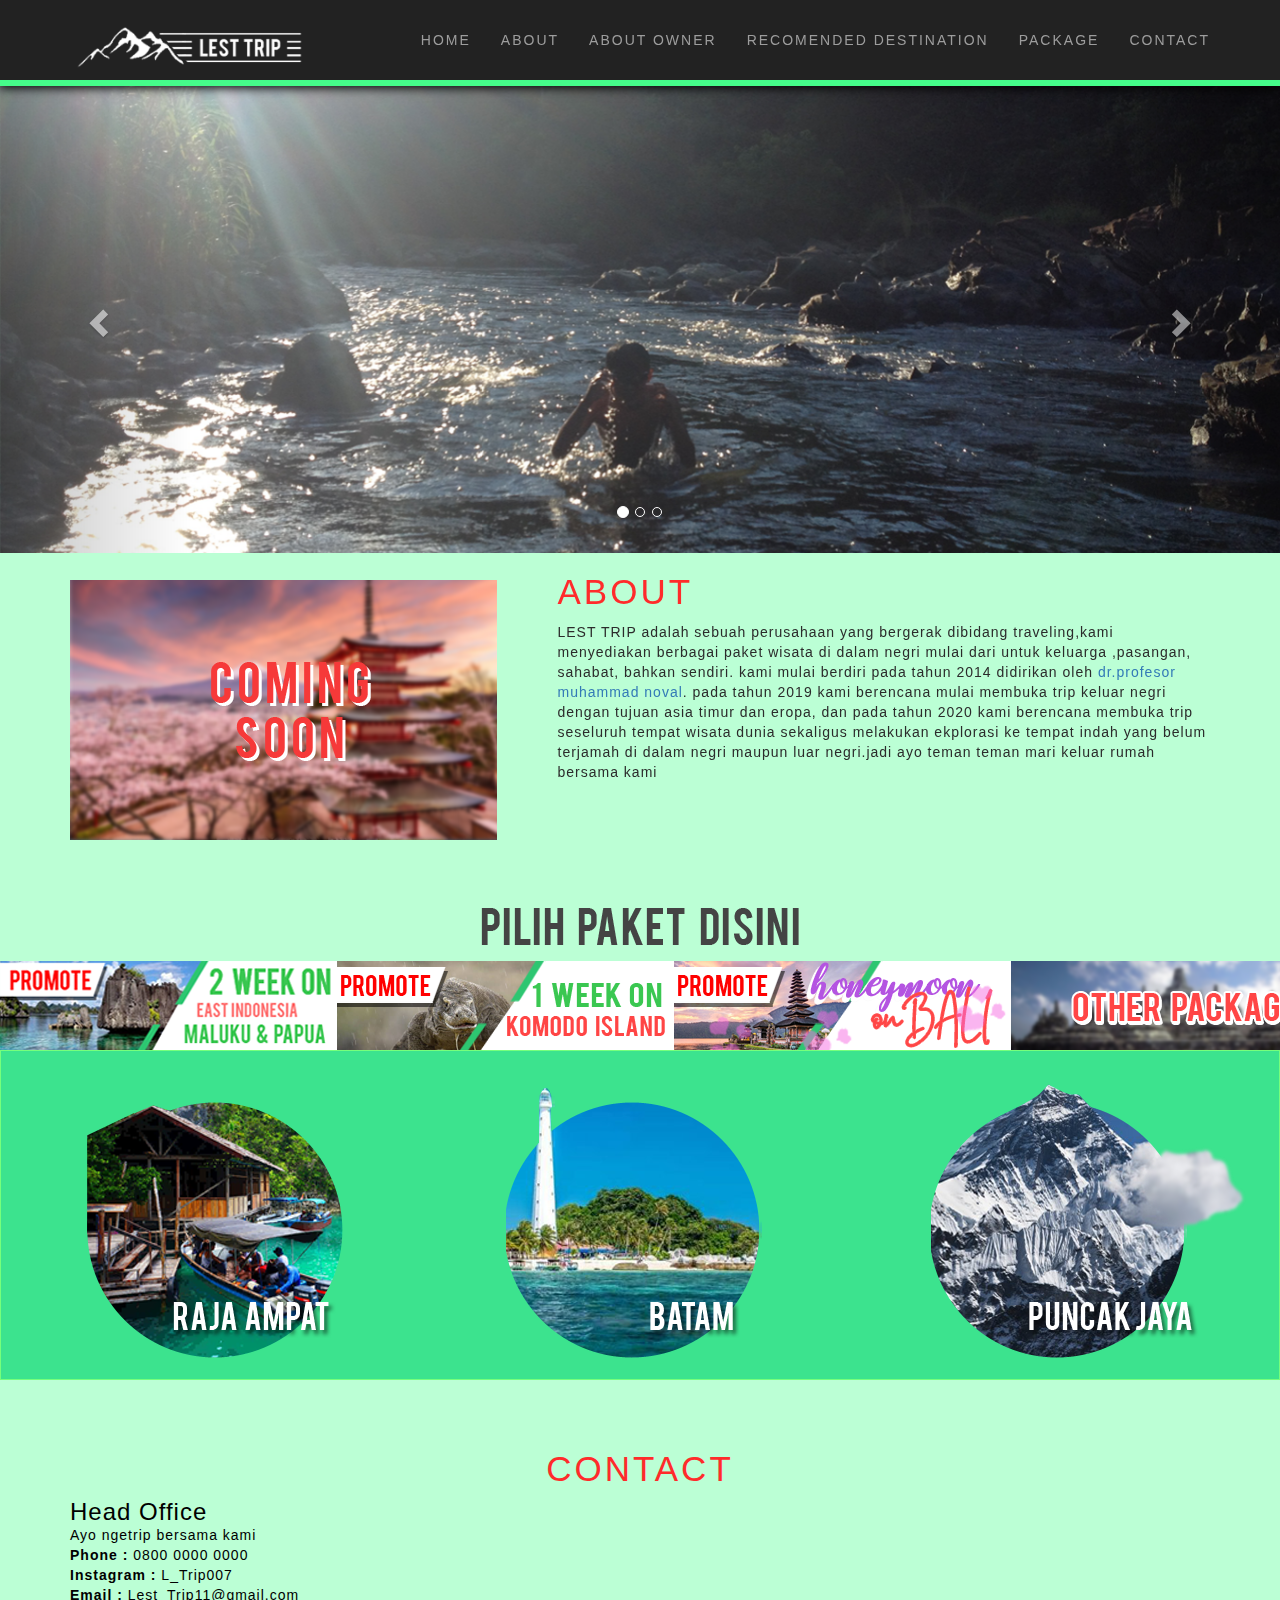
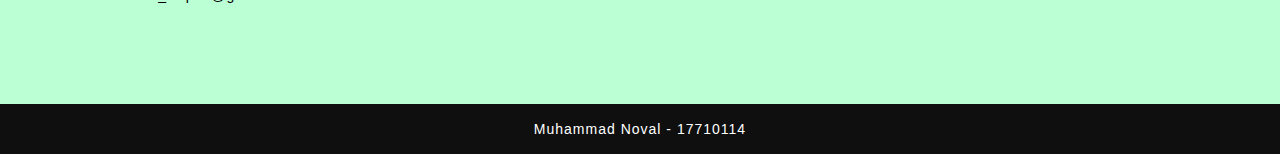
<file: index.html>
<!DOCTYPE html>
<html lang="en">
	<head>
		<meta charset="utf-8">
		<meta http-equiv="X-UA-Compatible" content="IE=edge">
		<meta name="viewport" content="width=device-width, initial-scale=1">
		
		<title>Main page</title>


		<link href="css/bootstrap.min.css" rel="stylesheet">
		<link href="css/custome.css" rel="stylesheet">
	</head>
	<body>

	<header>
		<nav class="navbar navbar-default navbar-inverse navbar-fixed-top">
			<div class="container">
			<div class="navbar-header">
				<button type="button" class="navbar-toggle collapsed" data-toggle="collapse" data-target="#bs-example-navbar-collapse-1" aria-expanded="false">
				<span class="sr-only">Toggle navigation</span>
				<span class="icon-bar"></span>
				<span class="icon-bar"></span>
				<span class="icon-bar"></span>
			</button>	
				<a class="navbar-brand" href="#">
					<img src="img/logo.png" alt="logo">
				</a>

			</div>
			<div class="collapse navbar-collapse" id="bs-example-navbar-collapse-1">
				<ul class="nav navbar-nav navbar-right">
					<li><a href="#">HOME</a></li>
					<li><a href="#about">ABOUT</a></li>
					<li><a href="about owner.html">ABOUT OWNER</a></li>
					<li><a href="#slider">RECOMENDED DESTINATION</a></li>
					<li><a href="#tempatmesan">PACKAGE</a></li>
					<li><a href="#contact">CONTACT</a></li>
				</ul>
			</div>
		</div>	
	</nav>	
</header>

 <div id="carousel-example-generic" class="carousel slide" data-ride="carousel">
 	<ol class="carousel-indicators">
 		<li data-target="#carousel-example-generic" data-slide-to="0" class="active"></li>
 		<li data-target="#carousel-example-generic" data-slide-to="1"></li>
 		<li data-target="#carousel-example-generic" data-slide-to="2"></li>
 	</ol>

	 <div class="carousel-inner" role="listbox">
 	<div class="item active">
 		<img src="img/img 1.png" alt="slide 1">	
 	</div>
 <div class="item">
 		<img src="img/img 2.png" alt="slide 2">
 	</div>
 <div class="item">
 		<img src="img/img 3.png" alt="slide 3">
 	</div>
 </div>		

	<a class="left carousel-control" href="#carousel-example-generic" role="button" data-slide="prev">
		<span class="glyphicon glyphicon-chevron-left" aria-hidden="true"></span>
		<span class="sr-only">Previous</span>
	</a>
	<a class="right carousel-control" href="#carousel-example-generic" role="button" data-slide="next">
	 	<span class="glyphicon glyphicon-chevron-right" aria-hidden="true"></span>
	 	<span class="sr-only">Next</span>
</a>
</div>

<div id="about">
	<div class="container">
		<div class="row">
			<div class="col-lg-5">
				<img class"img-fluid img-responsive" src="img/img 5.png" alt="">
			</div>

	<div class="col-lg-7">
		<h1 class="title">ABOUT</h1>
		<p>LEST TRIP adalah sebuah perusahaan yang bergerak dibidang traveling,kami menyediakan
		berbagai paket wisata di dalam negri mulai dari untuk keluarga ,pasangan, sahabat, bahkan sendiri.
		kami mulai berdiri pada tahun 2014 didirikan oleh <a href="about owner.html">dr.profesor muhammad noval</a>.
		pada tahun 2019 kami berencana mulai membuka trip keluar negri dengan tujuan asia timur dan eropa,
		dan pada tahun 2020 kami berencana membuka trip seseluruh tempat wisata dunia sekaligus melakukan
		ekplorasi ke tempat indah yang belum terjamah di dalam negri maupun luar negri.jadi ayo teman teman
		mari keluar rumah bersama kami 
		</p>
	</div>


		</div>
	</div>
</div>

<div id="tempatmesan">
	<div style="text-align: center;"><img src=img/pilih.png></div>
	<table><tr>
	<td><a href="package page2.html">
			<img src="img/rd 2.png">
		</a>
	</td>
	<td>
		<a href="package page3.html">
			<img src="img/rd 3.png">
		</a>
	</td>
	<td>
		<a href="package page.html">
			<img src="img/rd 4.png">
		</a>
	</td>
	<td>
		<a href="package page.html">
			<img src="img/rd 5.png">
		</a>
	</td>	
	</tr></table>
</div>

		
	<div id="slider">
		<div id="slide-holder">
			<div class="slide"><img src="img/rd 1.png" alt="slide1"></div>
			</div>
	</div>


			<div id="contact">
				<div class="container">
					<h1 class="title text-center">CONTACT</h1>

					<div class="row">
						<div class="col-md-6">
							<h3>Head Office</h3>
							<p>Ayo ngetrip bersama kami</br>
								<strong>Phone :</strong> 0800 0000 0000 <br>
								<strong>Instagram :</strong> L_Trip007<br>
								<strong>Email :</strong> Lest_Trip11@gmail.com
							</p>
						</div>


						<div class="col-md-6">
							<iframe src="" alt="no" width="100%" height="280%" frameborder="0" style="border:0" allowfullscreen=""></iframe>
						</div>
					</div>
				</div>
			</div>

			<footer>
				<div class="container">
					<div class="text-center">Muhammad Noval - 17710114</div>
				</div>
			</footer>

			<script src="js/jquery.js"></script>
			<script src="js/bootstrap.min.js"></script>
		</body>
		</html>
</file>
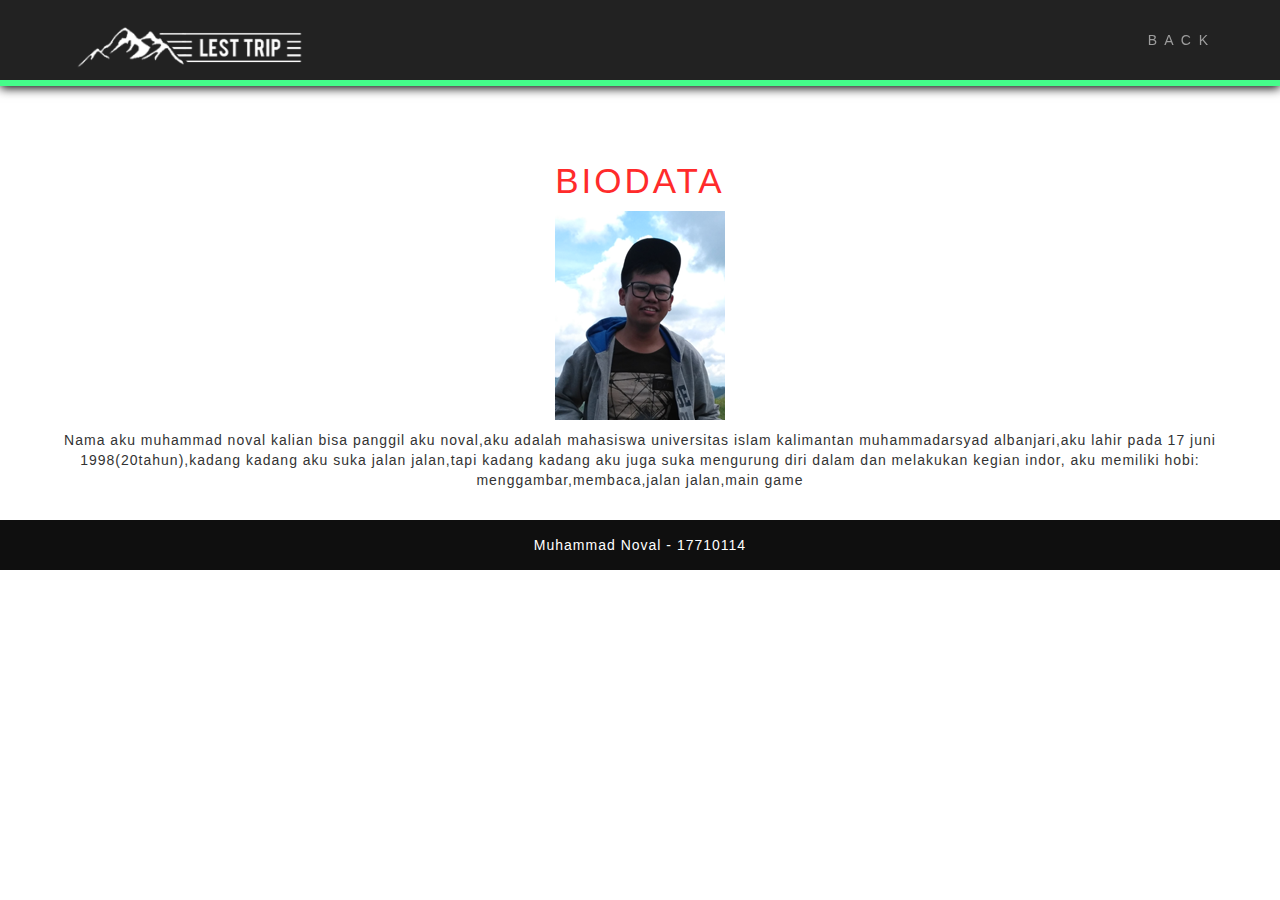
<file: about owner.html>
<!DOCTYPE html>
<html lang="en">
	<head>
		<meta charset="utf-8">
		<meta http-equiv="X-UA-Compatible" content="IE=edge">
		<meta name="viewport" content="width=device-width, initial-scale=1">
		
		<title>about owner</title>


		<link href="css/bootstrap.min.css" rel="stylesheet">
		<link href="css/custome.css" rel="stylesheet">
	</head>
	<body>

	<header>
		<nav class="navbar navbar-default navbar-inverse navbar-fixed-top">
			<div class="container">
			<div class="navbar-header">
				<button type="button" class="navbar-toggle collapsed" data-toggle="collapse" data-target="#bs-example-navbar-collapse-1" aria-expanded="false">
				<span class="sr-only">Toggle navigation</span>
				<span class="icon-bar"></span>
				<span class="icon-bar"></span>
				<span class="icon-bar"></span>
			</button>	
				<a class="navbar-brand" href="#">
					<img src="img/logo.png" alt="logo">
				</a>

			</div>
			<div class="collapse navbar-collapse" id="bs-example-navbar-collapse-1">
				<ul class="nav navbar-nav navbar-right">
					<li><a href="index.html">B A C K</a></li>
				</ul>
			</div>
		</div>	
	</nav>	
</header>

<div id="abo">
	<div style="text-align: center; margin-top: 62px"><h1 class="title">BIODATA</h1></div>
	<p style="text-align: center;"><img src="img/abo.png"></p>
	<div style="text-align: center;">
	<p>Nama aku muhammad noval kalian bisa panggil aku noval,aku adalah mahasiswa universitas
	islam kalimantan muhammadarsyad albanjari,aku lahir pada 17 juni 1998(20tahun),kadang kadang
	aku suka jalan jalan,tapi kadang kadang aku juga suka mengurung diri dalam dan melakukan kegian indor,
	aku memiliki hobi: menggambar,membaca,jalan jalan,main game
	</p>
	</div>
</div>

<footer>
	<div class="container">
		<div class="text-center">Muhammad Noval - 17710114</div>
	</div>
</footer>

			<script src="js/jquery.js"></script>
			<script src="js/bootstrap.min.js"></script>
		</body>
		</html>
</file>
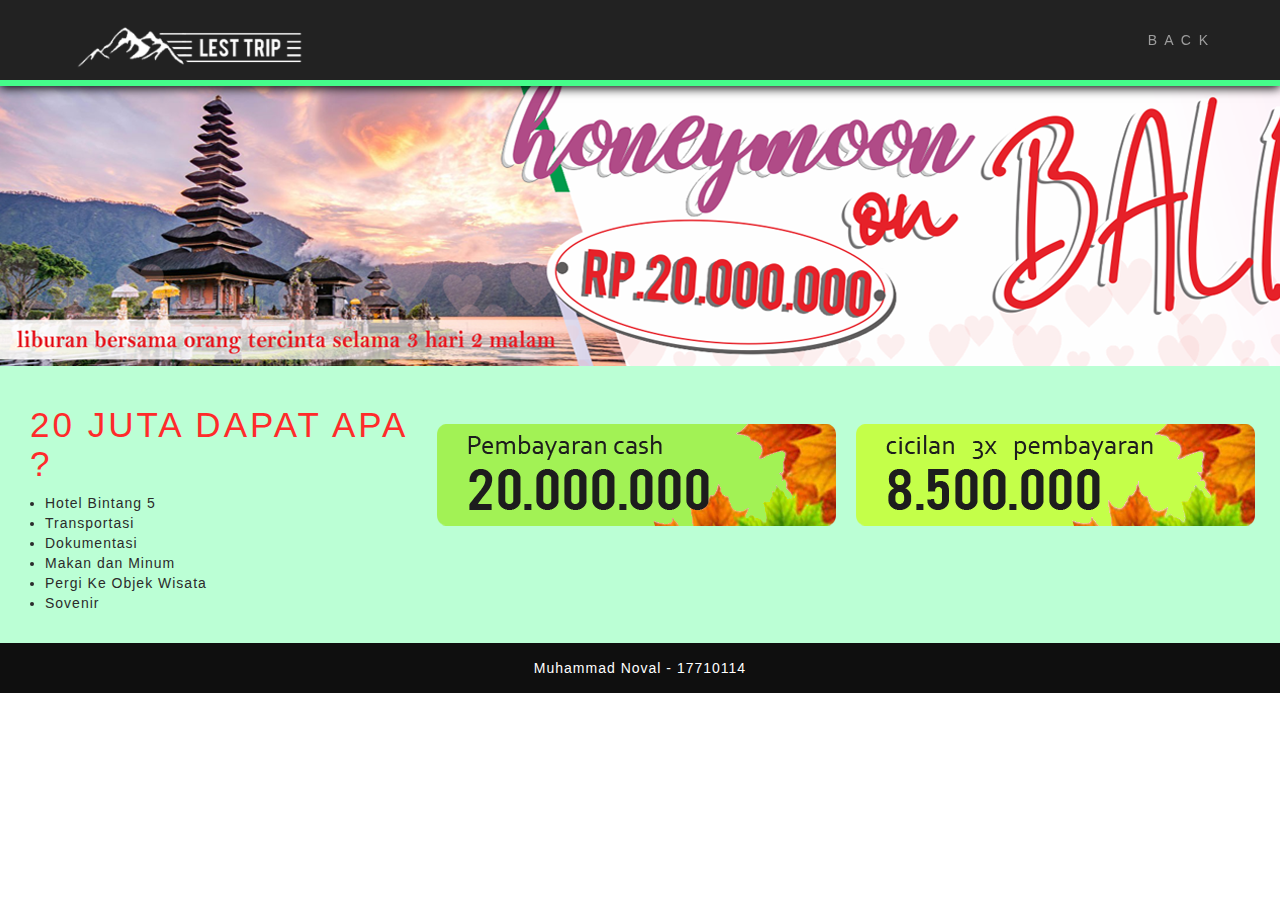
<file: package page.html>
<!DOCTYPE html>
<html lang="en">
	<head>
		<meta charset="utf-8">
		<meta http-equiv="X-UA-Compatible" content="IE=edge">
		<meta name="viewport" content="width=device-width, initial-scale=1">
		
		<title>package</title>


		<link href="css/bootstrap.min.css" rel="stylesheet">
		<link href="css/custome.css" rel="stylesheet">
	</head>
	<body>

	<header>
		<nav class="navbar navbar-default navbar-inverse navbar-fixed-top">
			<div class="container">
			<div class="navbar-header">
				<button type="button" class="navbar-toggle collapsed" data-toggle="collapse" data-target="#bs-example-navbar-collapse-1" aria-expanded="false">
				<span class="sr-only">Toggle navigation</span>
				<span class="icon-bar"></span>
				<span class="icon-bar"></span>
				<span class="icon-bar"></span>
			</button>	
				<a class="navbar-brand" href="#">
					<img src="img/logo.png" alt="logo">
				</a>

			</div>
			<div class="collapse navbar-collapse" id="bs-example-navbar-collapse-1">
				<ul class="nav navbar-nav navbar-right">
					<li><a href="index.html">B A C K</a></li>
				</ul>
			</div>
		</div>	
	</nav>	
</header>


<div id="pf">
	<img src="img/banner.png">
</div>
<div id="ket">
	<div class="row">
		<a href="wkwkw.html"><img src="img/by2.png" style="float:right;"></a>
		<a href="wkwkw.html"><img src="img/by1.png" style="float:right;"></a>
		<div>
			<h1 class="title2">20 JUTA DAPAT APA ?</h1>
		<ul>
			<li>Hotel Bintang 5</li>
			<li>Transportasi</li>
			<li>Dokumentasi</li>
			<li>Makan dan Minum</li>
			<li>Pergi Ke Objek Wisata</li>
			<li>Sovenir</li>
		</ul>
	</div>
</div>

</div>

	<footer>
			<div class="container">
				<div class="text-center">Muhammad Noval - 17710114</div>
			</div>
	</footer>

			<script src="js/jquery.js"></script>
			<script src="js/bootstrap.min.js"></script>
		</body>
		</html>
</file>
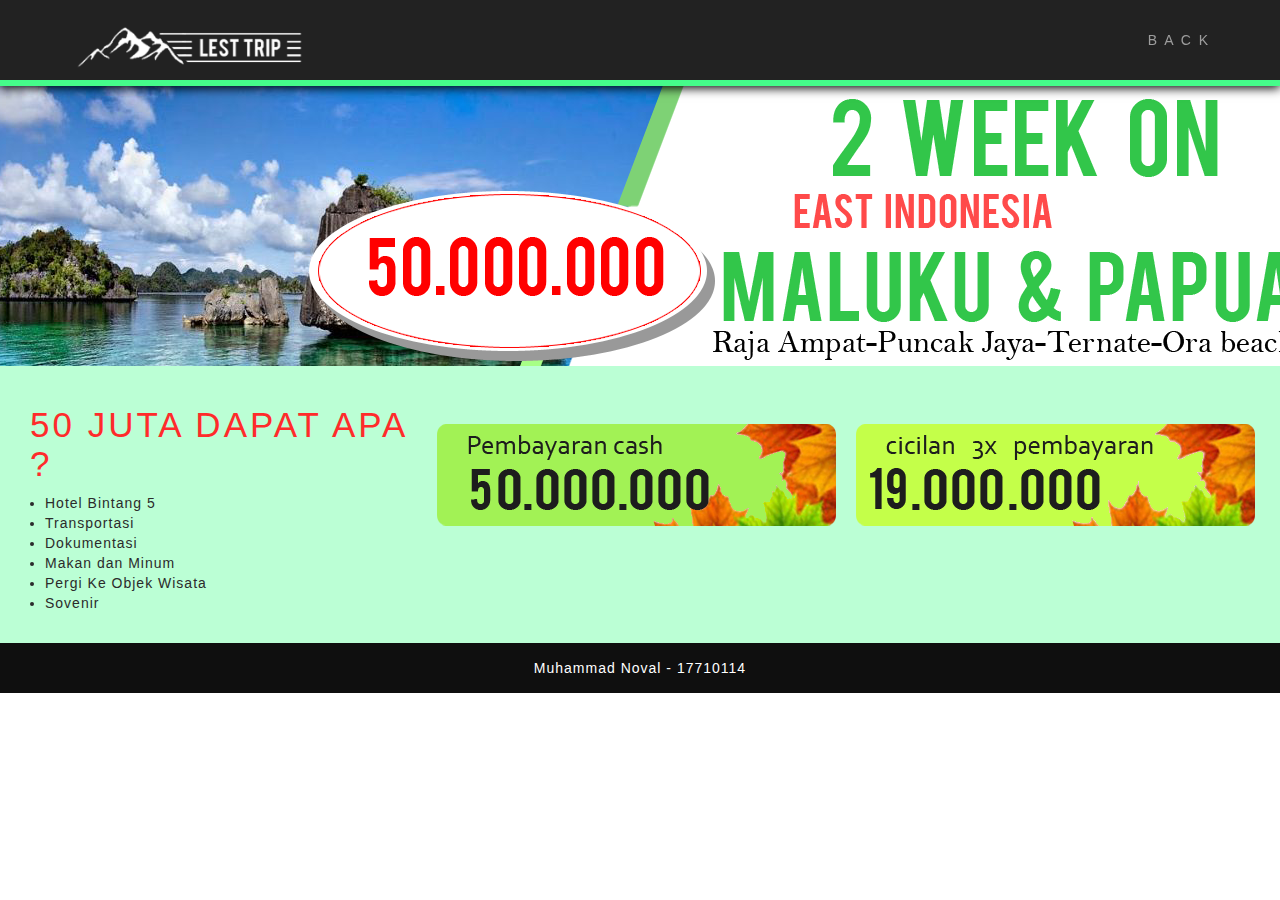
<file: package page2.html>
<!DOCTYPE html>
<html lang="en">
	<head>
		<meta charset="utf-8">
		<meta http-equiv="X-UA-Compatible" content="IE=edge">
		<meta name="viewport" content="width=device-width, initial-scale=1">
		
		<title>package</title>


		<link href="css/bootstrap.min.css" rel="stylesheet">
		<link href="css/custome.css" rel="stylesheet">
	</head>
	<body>

	<header>
		<nav class="navbar navbar-default navbar-inverse navbar-fixed-top">
			<div class="container">
			<div class="navbar-header">
				<button type="button" class="navbar-toggle collapsed" data-toggle="collapse" data-target="#bs-example-navbar-collapse-1" aria-expanded="false">
				<span class="sr-only">Toggle navigation</span>
				<span class="icon-bar"></span>
				<span class="icon-bar"></span>
				<span class="icon-bar"></span>
			</button>	
				<a class="navbar-brand" href="#">
					<img src="img/logo.png" alt="logo">
				</a>

			</div>
			<div class="collapse navbar-collapse" id="bs-example-navbar-collapse-1">
				<ul class="nav navbar-nav navbar-right">
					<li><a href="index.html">B A C K</a></li>
				</ul>
			</div>
		</div>	
	</nav>	
</header>


<div id="pf">
	<img src="img/banner2.png">
</div>
<div id="ket">
	<div class="row">
		<a href="wkwkw.html"><img src="img/byb.png" style="float:right;"></a>
		<a href="wkwkw.html"><img src="img/bya.png" style="float:right;"></a>
		<div>
			<h1 class="title2">50 JUTA DAPAT APA ?</h1>
		<ul>
			<li>Hotel Bintang 5</li>
			<li>Transportasi</li>
			<li>Dokumentasi</li>
			<li>Makan dan Minum</li>
			<li>Pergi Ke Objek Wisata</li>
			<li>Sovenir</li>
		</ul>
	</div>
</div>

</div>

	<footer>
			<div class="container">
				<div class="text-center">Muhammad Noval - 17710114</div>
			</div>
	</footer>

			<script src="js/jquery.js"></script>
			<script src="js/bootstrap.min.js"></script>
		</body>
		</html>
</file>
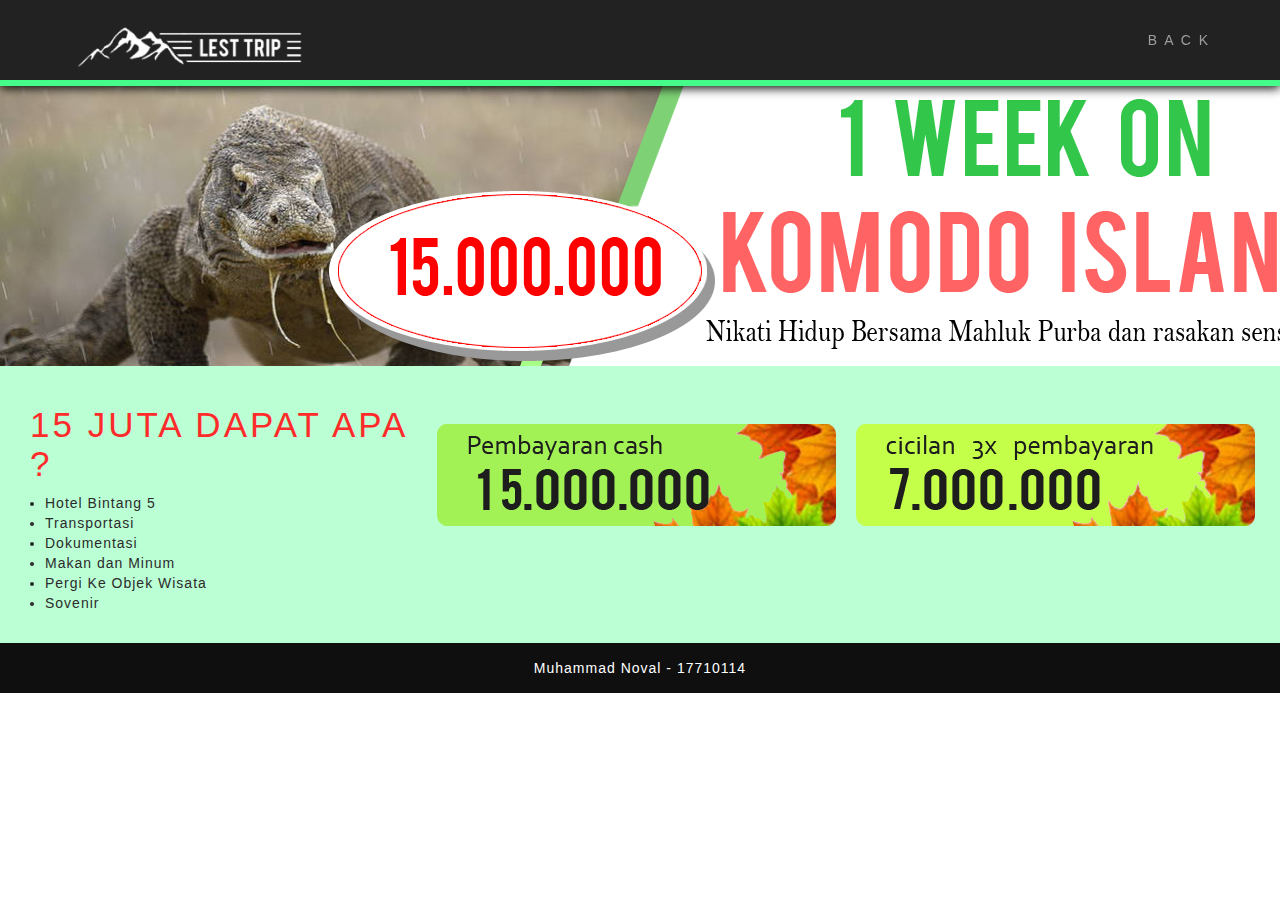
<file: package page3.html>
<!DOCTYPE html>
<html lang="en">
	<head>
		<meta charset="utf-8">
		<meta http-equiv="X-UA-Compatible" content="IE=edge">
		<meta name="viewport" content="width=device-width, initial-scale=1">
		
		<title>package</title>


		<link href="css/bootstrap.min.css" rel="stylesheet">
		<link href="css/custome.css" rel="stylesheet">
	</head>
	<body>

	<header>
		<nav class="navbar navbar-default navbar-inverse navbar-fixed-top">
			<div class="container">
			<div class="navbar-header">
				<button type="button" class="navbar-toggle collapsed" data-toggle="collapse" data-target="#bs-example-navbar-collapse-1" aria-expanded="false">
				<span class="sr-only">Toggle navigation</span>
				<span class="icon-bar"></span>
				<span class="icon-bar"></span>
				<span class="icon-bar"></span>
			</button>	
				<a class="navbar-brand" href="#">
					<img src="img/logo.png" alt="logo">
				</a>

			</div>
			<div class="collapse navbar-collapse" id="bs-example-navbar-collapse-1">
				<ul class="nav navbar-nav navbar-right">
					<li><a href="index.html">B A C K</a></li>
				</ul>
			</div>
		</div>	
	</nav>	
</header>


<div id="pf">
	<img src="img/banner3.png">
</div>
<div id="ket">
	<div class="row">
		<a href="wkwkw.html"><img src="img/byr.png" style="float:right;"></a>
		<a href="wkwkw.html"><img src="img/byq.png" style="float:right;"></a>
		<div>
			<h1 class="title2">15 JUTA DAPAT APA ?</h1>
		<ul>
			<li>Hotel Bintang 5</li>
			<li>Transportasi</li>
			<li>Dokumentasi</li>
			<li>Makan dan Minum</li>
			<li>Pergi Ke Objek Wisata</li>
			<li>Sovenir</li>
		</ul>
	</div>
</div>

</div>

	<footer>
			<div class="container">
				<div class="text-center">Muhammad Noval - 17710114</div>
			</div>
	</footer>

			<script src="js/jquery.js"></script>
			<script src="js/bootstrap.min.js"></script>
		</body>
		</html>
</file>
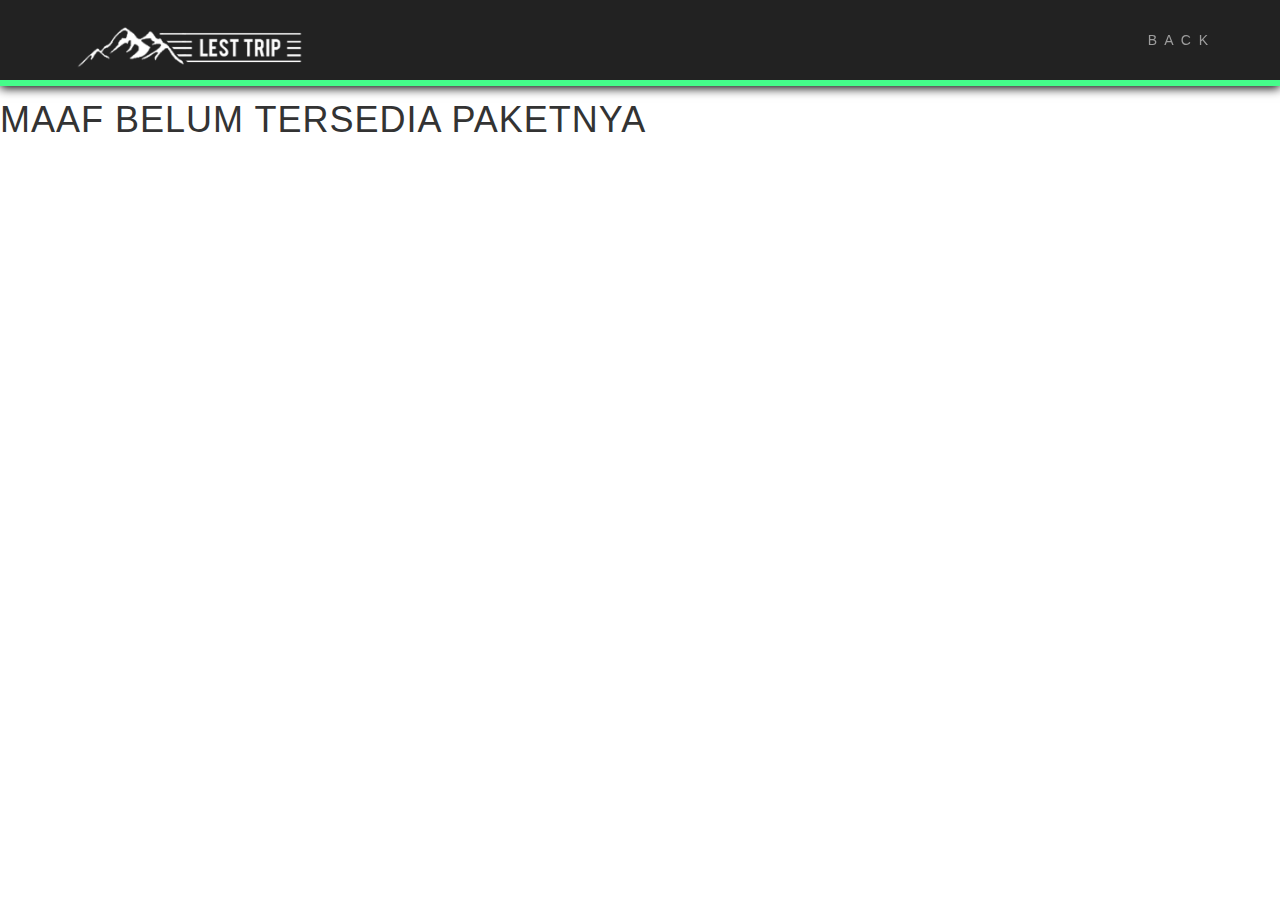
<file: wkwkw.html>
<!DOCTYPE html>
<html lang="en">
	<head>
		<meta charset="utf-8">
		<meta http-equiv="X-UA-Compatible" content="IE=edge">
		<meta name="viewport" content="width=device-width, initial-scale=1">
		
		<title>about owner</title>


		<link href="css/bootstrap.min.css" rel="stylesheet">
		<link href="css/custome.css" rel="stylesheet">
	</head>
	<body>

	<header>
		<nav class="navbar navbar-default navbar-inverse navbar-fixed-top">
			<div class="container">
			<div class="navbar-header">
				<button type="button" class="navbar-toggle collapsed" data-toggle="collapse" data-target="#bs-example-navbar-collapse-1" aria-expanded="false">
				<span class="sr-only">Toggle navigation</span>
				<span class="icon-bar"></span>
				<span class="icon-bar"></span>
				<span class="icon-bar"></span>
			</button>	
				<a class="navbar-brand" href="#">
					<img src="img/logo.png" alt="logo">
				</a>

			</div>
			<div class="collapse navbar-collapse" id="bs-example-navbar-collapse-1">
				<ul class="nav navbar-nav navbar-right">
					<li><a href="index.html">B A C K</a></li>
				</ul>
			</div>
		</div>	
	</nav>	
</header>

<h1>MAAF BELUM TERSEDIA PAKETNYA</h1>
			<script src="js/jquery.js"></script>
			<script src="js/bootstrap.min.js"></script>
		</body>
		</html>
</file>
<file: css/custome.css>
*{
	font-weight: 200;
	letter-spacing: 1px;
}

body {
	padding-top: 80px;
}

h3 {
	margin: 0;
}

.color-white {
	color:#000000;
}

.img-center {
	margin: 0 auto;
}
.navbar {
	min-height: 80px;
	border-radius: 0;
	margin-bottom: 0;
	border-bottom: solid 6px #45fc8a;
	box-shadow: 0 2px 10px 0 #000000;
}

.navbar-brand {
	padding: 0 15px;
	height: 80px;
	line-height: 80px;
}

.navbar-brand>img {
	margin-top: 20px;
	max-width: 240px;
}

.navbar-toogle {
	margin-top: 23px;
	padding: 9px 10px !important;
}

@media (min-width: 768px) {
	.navbar-nav > li > a {
		padding-top: 26.5px;
		padding-bottom: 26.5px;
		line-height: 27px;
		font-weight: 400;
		letter-spacing: 2px;
	}
}



h1.title2 {
	font-size: 2.5em;
	font-weight: 300;
	margin : 5;
	padding-left: 25px;
	margin-bottom: 10px;
	letter-spacing: 3px;
	color: #ff2b2b
}

p.tul {
	margin-left: 40px;
	margin-right: 40px;
}

#ket img {
	margin-top: 34px;
	margin-right: 10px;
}

#abo {
	padding: 20px;
}

#ket {
padding: 20px;
background: #bbffd5;
color: #2b2b2b;}

#tempatmesan {
	background: #bbffd5;
}


#box{
	background: #bbffd5;
}

.box{
	margin: 20px;
}

h1.title {
	font-size: 2.5em;
	font-weight: 300;
	margin : 5;
	margin-bottom: 10px;
	letter-spacing: 3px;
	color: #ff2b2b
}



#about {
	background :#bbffd5 ;
	color : #2b2b2b;
}

#about img, #portfolio img {
	widht: 100%;
}


 #about, #slide, #contact {
 	padding: 50px 0;
 }

#slider{
	overflow: hidden;
	border: 1px solid #76ff7c;
}


.slide{
	float: left;
	position: relative;
}

#slide-holder{
	width: 400%
	position: relative;
	left: 0;
	-webkit-animation:scroller 10s infinite;
			animation:scroller 10s infinite;
}

@-webkit-keyframe scroller {
0%{-webkit-transform: translateX(0);
		   transform: translateX(0);
		   }
33%{-webkit-transform: translateX(-400px);
		    transform: translateX(-400px);
	}
66%{-webkit-transform: translateX(-800px);
		    transform: translateX(-800px);
	}
100%{-webkit-transform: translateX(0);
		     transform: translateX(0);
	}
}

@keyframes scroller {
0%{-webkit-transform: translateX(0);
		   transform: translateX(0);
		   }
33%{-webkit-transform: translateX(-400px);
		    transform: translateX(-400px);
	}
66%{-webkit-transform: translateX(-800px);
		    transform: translateX(-800px);
	}
100%{-webkit-transform: translateX(0);
		     transform: translateX(0);
	}	
}

body{
	font-family: sans-serif;
}

#slider {
	margin: 0 auto;
}

.slide:nth-child(1) {
	background: #3ce38e;
}

 #contact {
 	color: #000000;
 	background: #bbffd5;
 }

 footer {
 	padding:15px 0;
 	background: #0f0f0f;
 	color: #ffffff;
 	font-weight: 500;
 }


 @media only screen and (max-width : 640px) {
 	.box-portfolio {
 		margin-bottom: 20px;
 }

 #about img {
 	margin-bottom : 20px;
 }

 #about,#portfolio,#team,#contact {
 	padding: 30px 0;
 
 }

 #contact {
 	text-align: center;
 }
}
</file>
